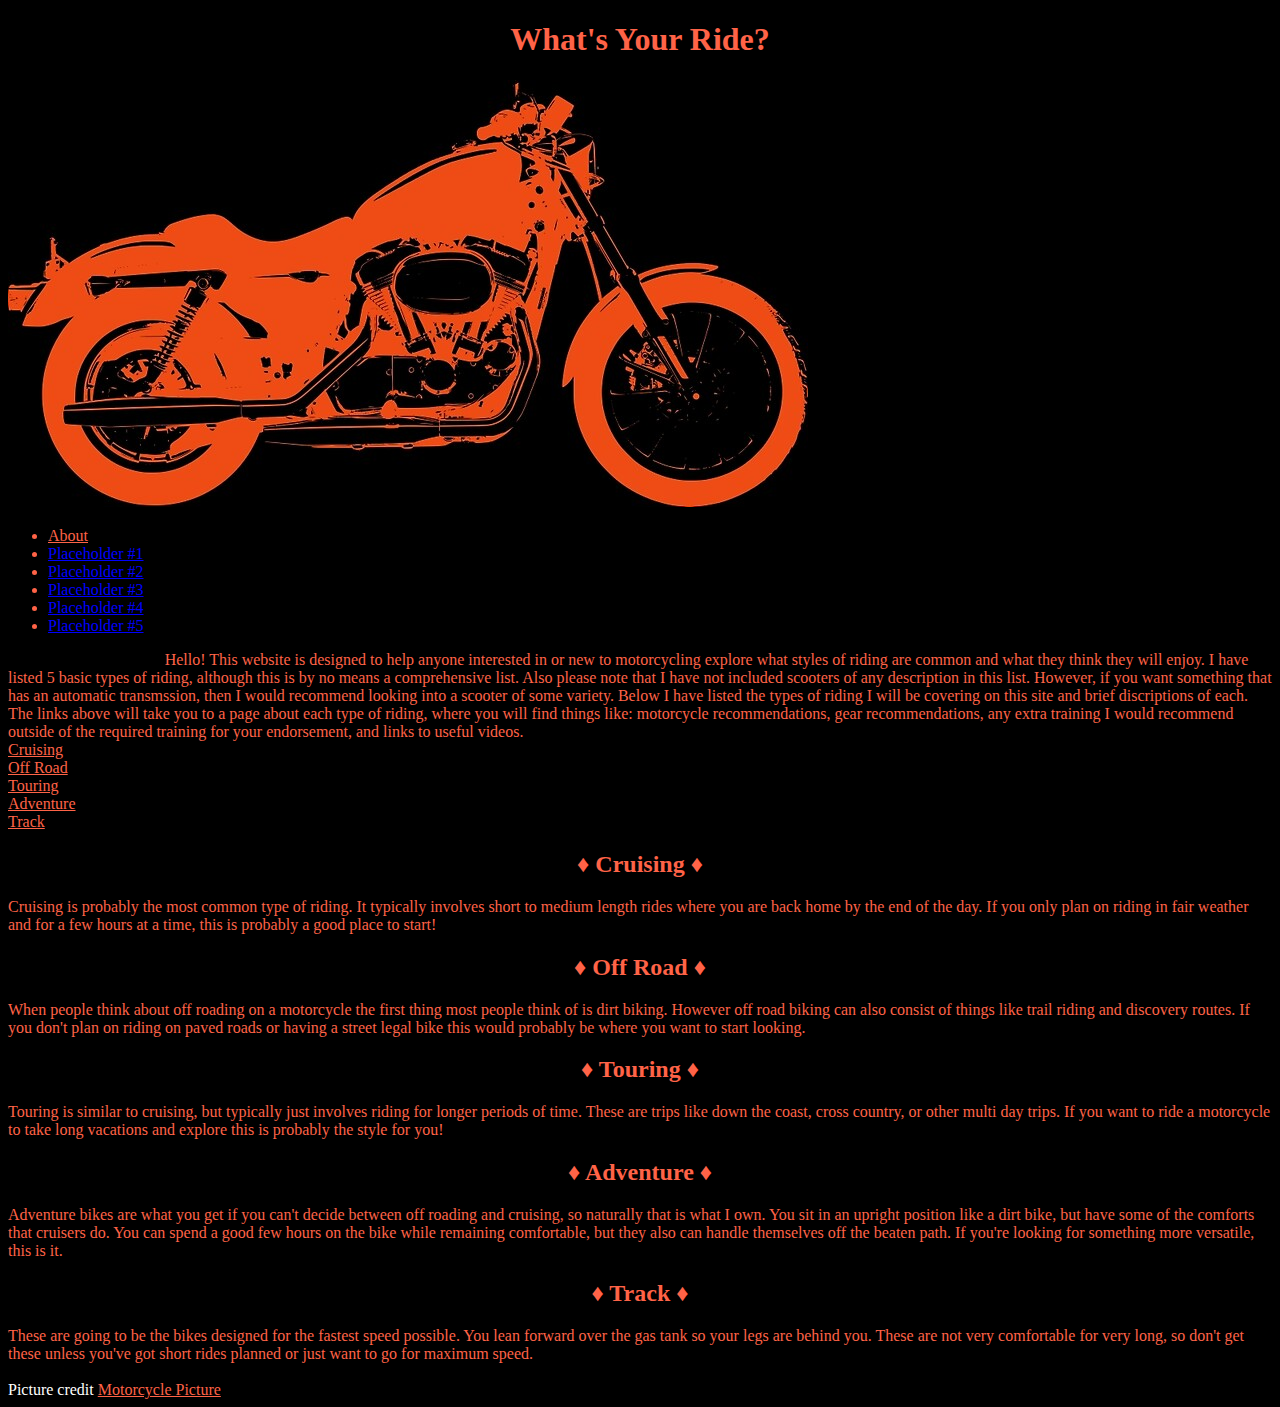
<file: index.html>
<!DOCTYPE html>
<html>
<head>
<!-- 
Name: Daniel Newcomer
Date 4/25/2021
Project V1
-->
<title>What's Your Ride?</title>
<!--M2LO4 Demonstrate external, embedded, and inline styles (HTML, this item should be specified 2 times, once each for embedded and inline styles; note external was taken care of with M1LO8; see 2-3b Embedded Style Sheets, and 2-3c Inline Styles) Below is the link to the external CSS style sheet.-->
<link rel="stylesheet" href="styles.css" />
<meta charset="UTF-8">
<!--M1LO6 Demonstrate the use of basic HTML tags to create a simple Web page (HTML, this item should be specified once, describing how the file it is in meets this outcome)
Using the basics of HTML as described in module 1 I have created this website-->
</head>

<body>
<h1> What's Your Ride?</h1>
<!--M1LO9 Demonstrate the use of inline images (HTML) Behold, an inline image-->
<img src="Motorcycle1.png" alt="Motorcycle.png">
 <header style="color:white;">
  <nav>
   <p1>
<!--M1LO12 Create navigation using unordered lists (HTML) Below I have used an unordered list for the two current pages and place holders for later pages. M1LO13 Demonstrate using 3 types of hyperlinks: site navigation, targeted location using ids, and external (HTML, this item should be specified 3 times, once on each type of link) This is the navigation link-->
   <ul>
<!--M2LO11 Demonstrate a pseudo-classes and a pseudo-element selector (CSS, specify 2 times, show one pseudo-class and one pseudo-element, see 2-18 Using Pseudo-Classes and Pseudo-Elements) Below I used a psedu-class to change the color of the links before and after being clicked on-->
    <style>
a:link {
  color: tomato;
}

/* visited link */
a:visited {
  color: blue;

}
    </style> 
     <li><a href= "about.html">About</a></li>
      <li><a href="">Placeholder #1</a></li>
      <li><a href="">Placeholder #2</a></li>
      <li><a href="">Placeholder #3</a></li>
      <li><a href="">Placeholder #4</a></li>
      <li><a href="">Placeholder #5</a></li>
   </ul>
   </p1>
  </nav>
 </header>
<!--M2LO4 Demonstrate external, embedded, and inline styles (HTML, this item should be specified 2 times, once each for embedded and inline styles; note external was taken care of with M1LO8; see 2-3b Embedded Style Sheets, and 2-3c Inline Styles) Below I have embedded CSS to center align the text-->
p1 {
  text-align:center;
}
<p1>Hello! This website is designed to help anyone interested in or new to motorcycling explore what styles of riding are common and what they think they will enjoy. I have listed 5 basic types of riding, although this is by no means a comprehensive list. Also please note that I have not included scooters of any description in this list. However, if you want something that has an automatic transmssion, then I would recommend looking into a scooter of some variety. Below I have listed the types of riding I will be covering on this site and brief discriptions of each. The links above will take you to a page about each type of riding, where you will find things like: motorcycle recommendations, gear recommendations, any extra training I would recommend outside of the required training for your endorsement, and links to useful videos. </p1>
 <!--M1LO7 Demonstrate the use of ordered lists (HTML) I have listed the types of riding in an ordered list below.
 <ol>
<!--M1LO13 Demonstrate using 3 types of hyperlinks: site navigation, targeted location using ids, and external (HTML, this item should be specified 3 times, once on each type of link) below is the targeted location link
M2LO3 Demonstrate style precedence and inheritance in CSS (CSS, this item should be specified 2 times, once where precedence is applied and once where inheritance is applied; see 2-3d Style Specificity and Precedence, and 2-3e Style Inheritance) The list here (basically just the bullet points) inherited the formatting from <p1>-->
  <li><a href="#C">Cruising</a></li>
  <li><a href="#OF">Off Road</a></li>
  <li><a href="#TO">Touring</a></li>
  <li><a href="#A">Adventure</a></li>
  <li><a href="#TR">Track</a></li>
 </ol> 
</p1>
<!--M1LO10 Demonstrate the use of special characters from extended character sets (HTML, use entities, not cut-and-pasted unicode characters) I have put some diamond entities around the h2 headers here for some extra flair
M2LO6  Demonstrate a CSS id and a CSS class selector (CSS, specify 2 times, show a use of id and a use of class, see 2-9b Attribute selectors) I used these id selectors for the targeted location ids-->
<h2 id="C">&diams; Cruising &diams;</h2>
<p2>Cruising is probably the most common type of riding. It typically involves short to medium length rides where you are back home by the end of the day. If you only plan on riding in fair weather and for a few hours at a time, this is probably a good place to start!</p2>

<h2 id="OF">&diams; Off Road &diams;</h2>
<p2>When people think about off roading on a motorcycle the first thing most people think of is dirt biking. However off road biking can also consist of things like trail riding and discovery routes. If you don't plan on riding on paved roads or having a street legal bike this would probably be where you want to start looking. </p2>

<h2 id="TO">&diams; Touring &diams;</h2>
<p2>Touring is similar to cruising, but typically just involves riding for longer periods of time. These are trips like down the coast, cross country, or other multi day trips. If you want to ride a motorcycle to take long vacations and explore this is probably the style for you!</p2>

<h2 id="A">&diams; Adventure &diams;</h2>
<p2>Adventure bikes are what you get if you can't decide between off roading and cruising, so naturally that is what I own. You sit in an upright position like a dirt bike, but have some of the comforts that cruisers do. You can spend a good few hours on the bike while remaining comfortable, but they also can handle themselves off the beaten path. If you're looking for something more versatile, this is it.</p2>

<h2 id="TR">&diams; Track &diams;</h2>
<p2>These are going to be the bikes designed for the fastest speed possible. You lean forward over the gas tank so your legs are behind you. These are not very comfortable for very long, so don't get these unless you've got short rides planned or just want to go for maximum speed.</p2>
<br><br>
<!--M1LO13 Demonstrate using 3 types of hyperlinks: site navigation, targeted location using ids, and external (HTML, this item should be specified 3 times, once on each type of link) Below I used an external link to give credit for the picture I used on the top of my site.
M2LO3 Demonstrate style precedence and inheritance in CSS (CSS, this item should be specified 2 times, once where precedence is applied and once where inheritance is applied; see 2-3d Style Specificity and Precedence, and 2-3e Style Inheritance) This shows prescedence as this line does not inherit the color from <p2> but instead gets the white color from the in line formatting
M2LO4 Demonstrate external, embedded, and inline styles (HTML, this item should be specified 2 times, once each for embedded and inline styles; note external was taken care of with M1LO8; see 2-3b Embedded Style Sheets, and 2-3c Inline Styles) Below is inline CSS formatting changing the text color to white-->
<p2 style="color:white;"> Picture credit <a href="https://www.redbubble.com/people/pdgraphics/works/20219105-orange-motorcycle-silhouette">Motorcycle Picture</a>
</body>

</html>
</file>
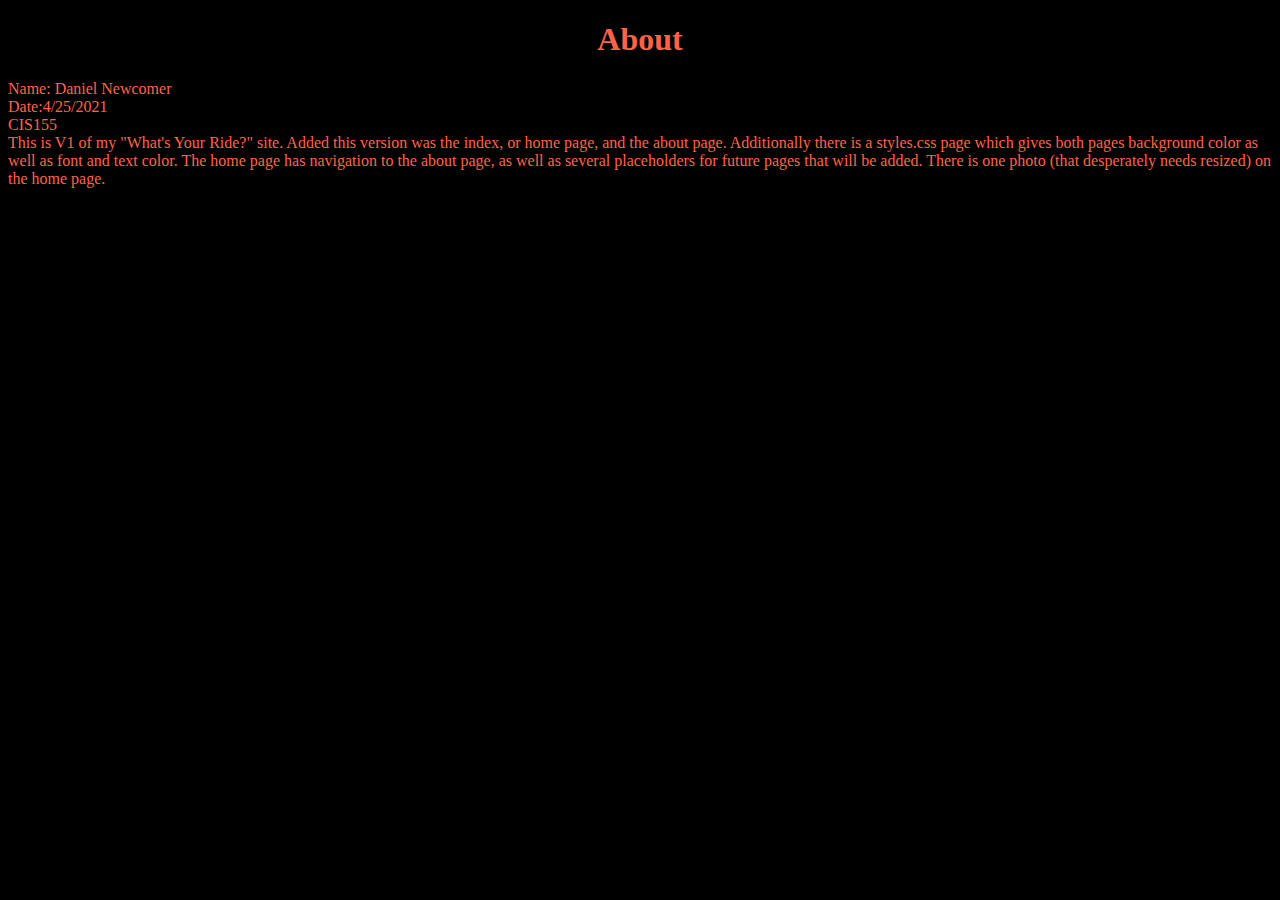
<file: about.html>
<!DOCTYPE html>
<html>
<head>
<!-- 
Name: Daniel Newcomer
Date 4/25/2021
Project V1
-->
<title>About</title>
<link rel="stylesheet" href="styles.css" />
<meta charset="UTF-8">
</head>
<body>

<h1>About</h1>

<p1>Name: Daniel Newcomer <br> Date:4/25/2021 <br> CIS155 <br>This is V1 of my "What's Your Ride?" site. Added this version was the index, or home page, and the about page. Additionally there is a styles.css page which gives both pages background color as well as font and text color. The home page has navigation to the about page, as well as several placeholders for future pages that will be added. There is one photo (that desperately needs resized) on the home page. </p>
</body>
</html>

<!--
p::first-line {
  color: blue;
}

<p>I am using a psedu element here to change the first line if text, but not the rest of the code will remain the same color.</p>
</file>
<file: styles.css>
/*M1LO8 Demonstrate the use of external style sheets (HTML, note the external style sheet must exist and contain CSS) I have created a basic style sheet for backround and text formatting */
body {
  background-color: black;
}

h1 {
  color: tomato;
  text-align: center;
}

p1 {
  color:tomato;
  font-family: "Times New Roman", Times, serif;
}

h2 {
  color: tomato;
  text-align: center;
}

p2 {
  color:tomato;
  font-family: "Times New Roman", Times, serif;
}

<!--M2LO5 Demonstrate contextual selectors (CSS, specify 2 times, showing two different types of contextual selectors as shown in Figure 2-12, Contextual Selectors, of the textbook) Both of the following are contextual selectors, even though they are redundant I still wanted to include them just to demostrate I know how to use them.-->
h1 {color: tomato}

C {color: tomato}

<!--M2LO6  Demonstrate a CSS id and a CSS class selector (CSS, specify 2 times, show a use of id and a use of class, see 2-9b Attribute selectors) I did not find anywhere in my code that I wanted to use these, but I did include samples of how I would use them in my styles sheet and commented it out.

<style>
.intro {
  background-color: yellow;
}
</style>

<p class="intro"> This is an example.</p>
-->
</file>
